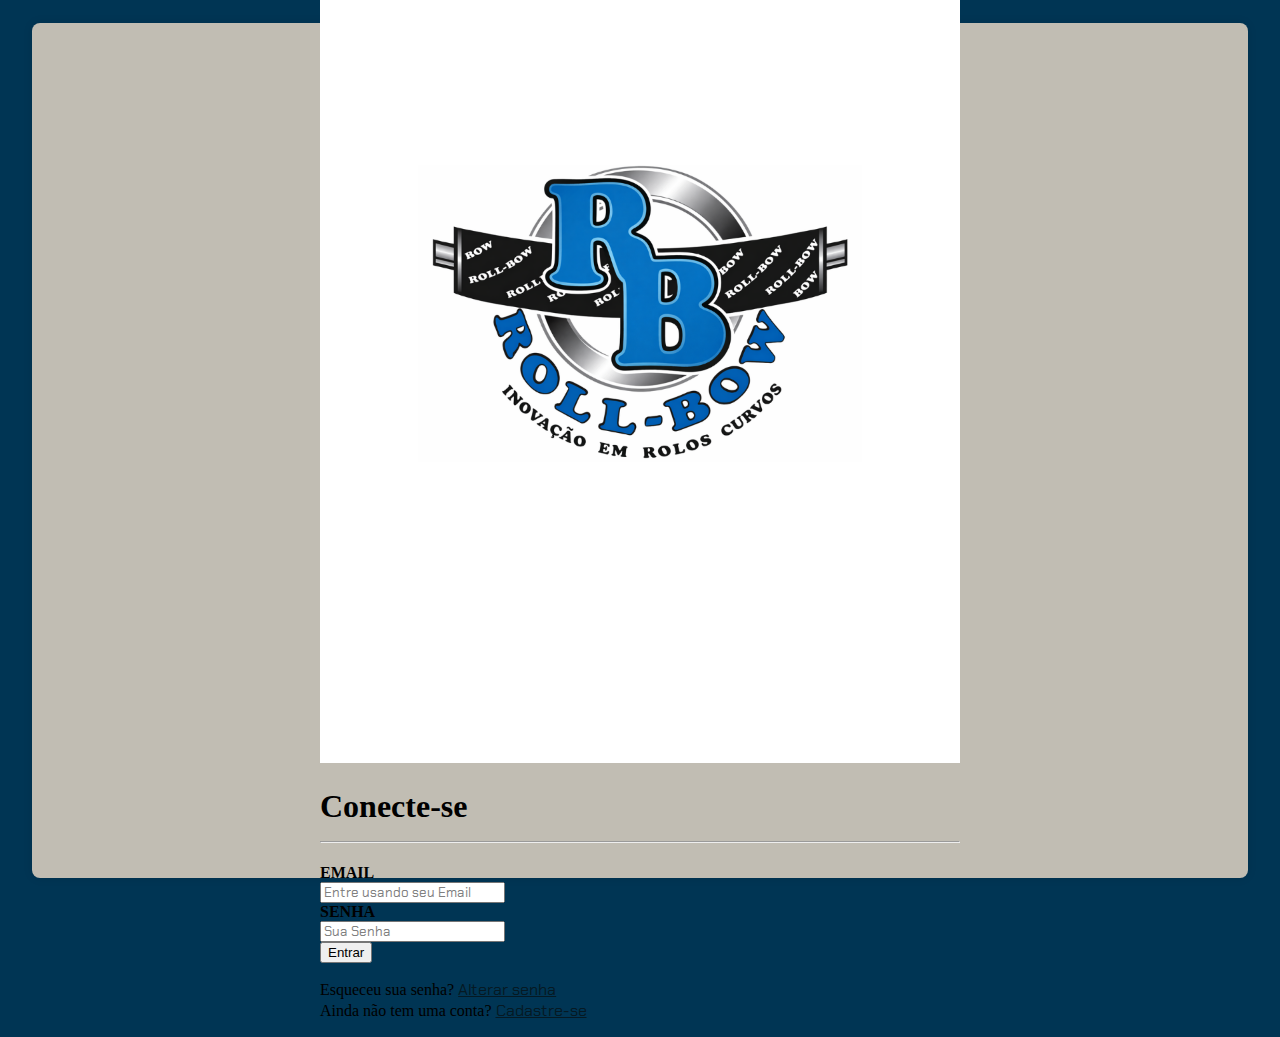
<file: pages/login.html>
<!DOCTYPE html>
<html lang="pt-br">

<head>
    <meta charset="UTF-8">
    <meta name="viewport" content="width=device-width, initial-scale=1.0">
    <link rel="stylesheet" href="../assets/css/login.css">
    <link rel="preconnect" href="https://fonts.googleapis.com">
    <link rel="preconnect" href="https://fonts.gstatic.com" crossorigin>
    <link
        href="https://fonts.googleapis.com/css2?family=Aldrich&family=Bebas+Neue& family=Bitcount+Grid+Double:wght@100..900&family=Chakra+Petch:ital,wght@0,300;0, 400;0,500;0,600;0,700;1,300;1,400;1,500;1,600;1,700&family=Inter:ital,opsz,wght@0,   14..32,100..900;1,14..32,100..900&family=Kanit:ital,wght@0,100;0,200;0,300;0,400;  0,500;0,600;0,700;0,800;0,900;1,100;1,200;1,300;1,400;1,500;1,600;1,700;1,800;1,  900&family=Londrina+Solid:wght@100;300;400;900&family=Nunito:ital,wght@0,800;1,   800&family=Staatliches&family=Story+Script&display=swap"
        rel="stylesheet">
    <title>Fazer Login</title>
</head>

<body>

    <div id="Container">
        <div id="container2">

            <div class="left">
                <img src="../assets/images/rollbow2.png" alt="">
            </div>

            <div class="right">

                <form class="form" action="">
                        <h1><strong>Conecte-se <br> <hr></strong></h1>
                        

                        <label for="email"><strong>EMAIL</strong></label><br>
                        <input type="email" placeholder="Entre usando seu Email" required> <br>

                        <label for="nome"><strong>SENHA</strong></label><br>
                        <input type="password" placeholder="Sua Senha" required><br>

                        <button type="submit">Entrar</button>

                        <p>Esqueceu sua senha? <a href="alterar.html"><u>Alterar senha</u></a> <br> Ainda não tem uma conta? <a href="register.html"><u>Cadastre-se</u></a></p>

                        

                    </form>
            </div>
        </div>
    </div>

</body>

</html>
</file>
<file: assets/css/login.css>
body{
    margin: 0%;
    overflow: hidden;
    background-color: #003554;
    display: flex;
    justify-content: center;
    align-items: center;
    height: 100vh;
}

#Container{
    width: 95vw;
    height: 95vh;
    background-color: #C1BDB3;
    border-radius: 8px;
    box-shadow: 0 0 10px rgba(0,0,0,0.1);
    display: flex;
    justify-content: center;
    align-items: center;
}

#login-wrapper{
    width: 80vw;
    height: 80vh;
    background-color: lightgray;
    border-radius: 8px;
    display: flex;
    
}

.login-image{
    width: 65%;
    height: 100%;
    background-color: coral;
    border-top-left-radius: 8px;
    border-bottom-left-radius: 8px;
    overflow: hidden;
    display: flex;
    justify-content: center;
    align-items: center;
}
.login-container{
    width: 50%;
    height: 100%;
    background-color: #0074a1;
    border-top-right-radius: 8px;
    border-bottom-right-radius: 8px;
    
}

.left img{
    width: 50vw;
    height: 100vh;
    object-fit: cover;
    margin-left: auto;
    
    
}

.login-form label{
    font-family: "Chakra Petch", sans-serif;
    color: #051923;
    font-weight: bold;
    
    
}

.login-form{
    
    margin-left: 9%;
    margin-top: 10%;
    
}


.login-form h1{
    color: #FCF7F8;
    font-family: Arial, Helvetica, sans-serif;
    justify-content: center;
    font-size: 5vh;
    font-family: "Chakra Petch", sans-serif;
    
}



.login-form hr{
    width: 20%;
    height: 0.7vh;
    margin-left: 0;
    margin-bottom: 10%;
    background-color: #051923;
    border-radius: 4px;
    border: none;
    display: flex;
    
}

.login-form input{
    border: none;
    border-radius: 4px;
    height: 5vh;
    width: 90%;
    margin-top: 1%;
    margin-bottom: 3%;
    
    padding-left: 10px;
    font-size: 90%;
    
}

.login-form p{
    font-family: "Chakra Petch", sans-serif;
    color: #FCF7F8;
    margin-bottom: 2%;
    margin-top: 8%;
    
}

.login-form button{
    
    width:  92%;
    height: 7vh;
    background-color: #051923;
    color: #FCF7F8;
    border: none;
    border-radius: 5px;
    font-family: "Chakra Petch", sans-serif;
    cursor: pointer;
    margin-top: 2%;
    font-size: 100%;
    font-weight: bold;
    
    
}

.login-form button:hover{
    background-color: #03314b;
    transition: 0.3s;
}

.form a{
    font-family: "Chakra Petch", sans-serif;
    color: #051923;
    text-decoration: none;
    margin-top: 2%;
}

input::placeholder{
    font-family: "Chakra Petch", sans-serif;
    font-size: 100%;
    color: gray;
}
</file>
